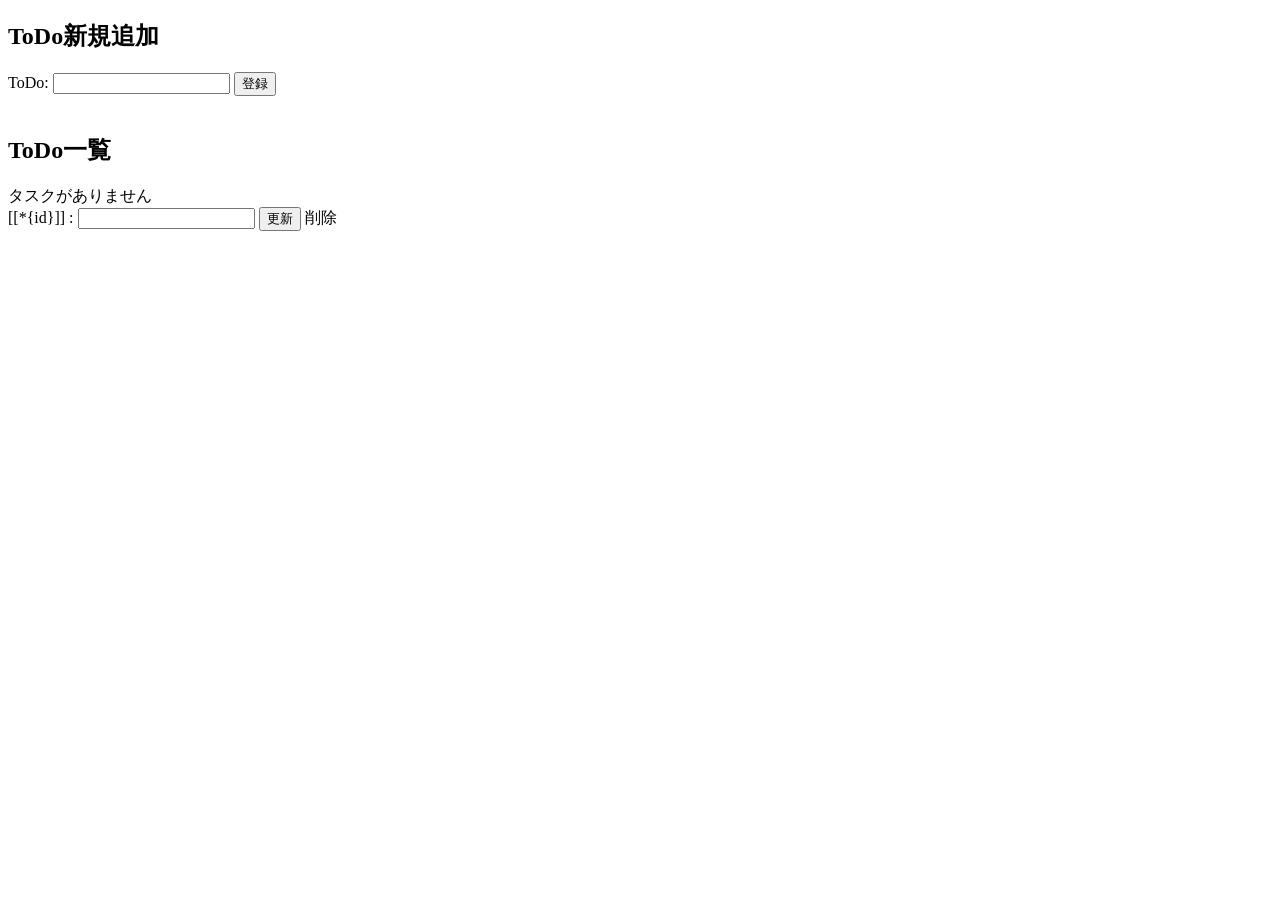
<file: src/main/resources/templates/index.html>
<!DOCTYPE html>
<html xmlns:th="http://www.thymeleaf.org">
<head>
  <meta charset="UTF-8">
  <title>ToDoApp</title>
</head>
<body>
<h2>ToDo新規追加</h2>
<!--Create-->
<form th:action="@{/add}" th:object="${todo}" method="post">
  <label for="content">ToDo:</label>
  <input type="text" th:field="*{content}">
  <button>登録</button>
</form>

<br>
<h2>ToDo一覧</h2>
<div th:if="${todos.size() == 0}">
  タスクがありません
</div>
<div th:if="${todos.size() > 0}">
  <!--Read & Edit-->
  <div th:each="todo : ${todos}"> <!--th:each 繰り返し処理をおこなう-->
    <form th:action="@{/edit}" th:object="${todo}" method="post" style="display: inline">
      <input type="hidden" name="id" th:value="*{id}">
      <label for="content">[[*{id}]] : </label>
      <input type="text" name="content" th:value="*{content}">
      <button>更新</button>
    </form>
    <!--Delete-->
    <a th:href="@{/delete/{id}(id=${todo.id})}">削除</a>
  </div>
</div>
</body>
</html>
</file>
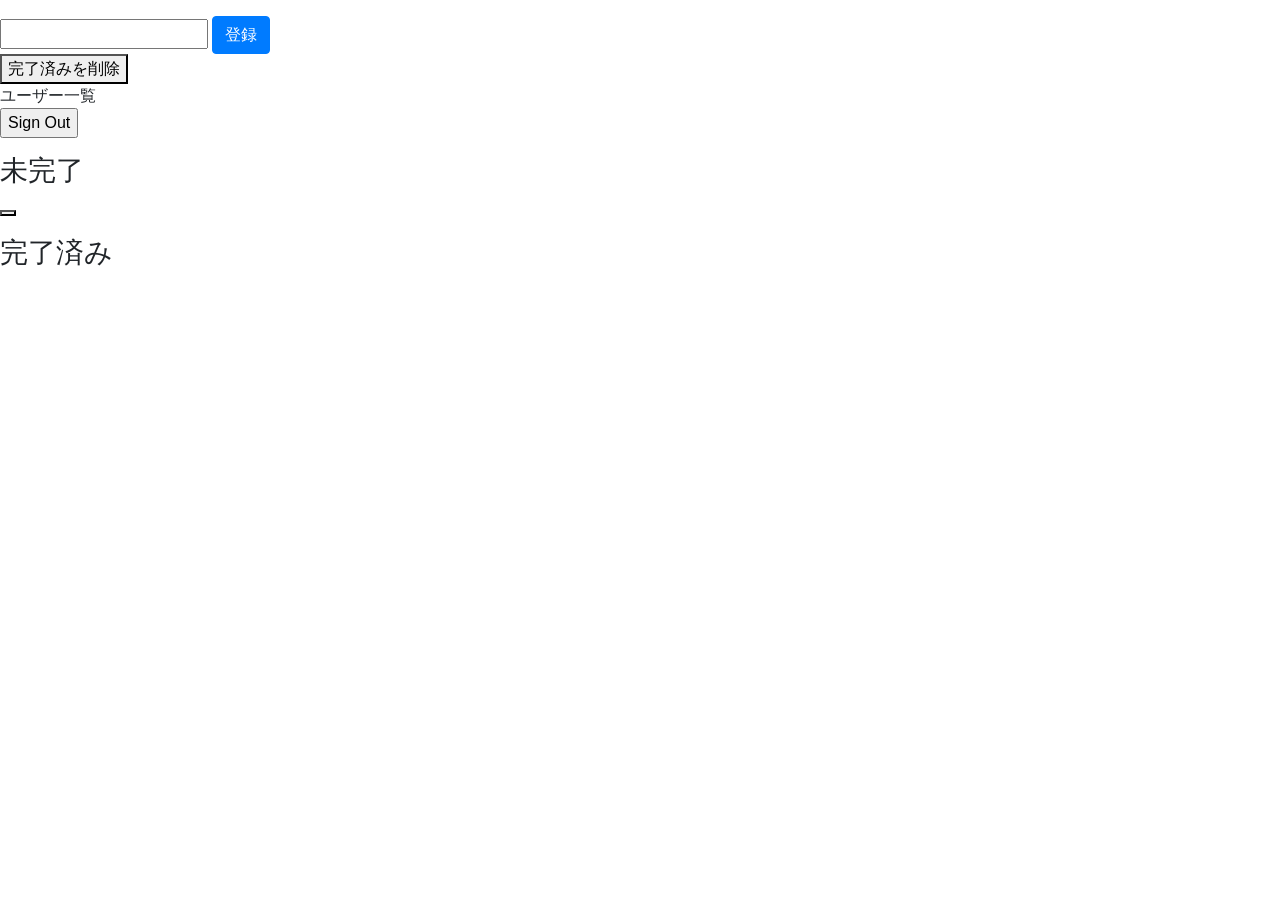
<file: src/main/resources/templates/home.html>
<!DOCTYPE html>
<html xmlns:th="http://www.thymeleaf.org">
  <head>
    <link rel="stylesheet" href="https://stackpath.bootstrapcdn.com/bootstrap/4.3.1/css/bootstrap.min.css" integrity="sha384-ggOyR0iXCbMQv3Xipma34MD+dH/1fQ784/j6cY/iJTQUOhcWr7x9JvoRxT2MZw1T" crossorigin="anonymous">
    <link rel="stylesheet" type="text/css" th:href="@{css/home.css}" />
    <meta http-equiv="Content-Type" content="text/html; charset=UTF-8" />
    <title>SpringTodoList</title>
  </head>
  <body>
    <div class="create-todo">
      <form method="POST" th:action="@{/}" th:object="${todo}">
        <p th:errors="*{content}" class="todo-error-message"></p>
        <input type="text" th:field="*{content}" />
        <button type="submit" class="btn btn-primary">登録</button>
      </form>
      <div class="delete-all">
        <form method="POST" th:action="@{/deleteAll}">
          <button type="submit">完了済みを削除</button>
        </form>
      </div>
      <div>
        <a th:href="@{user/list}">ユーザー一覧</a>
      </div>
      <form th:action="@{/afterLogout}" method="post">
            <input type="submit" value="Sign Out"/>
      </form>
      <p th:text="${userName}"></p>
    </div>
    <div class="flex">
      <div class="incomplete">
        <h3>未完了</h3>
        <div th:each="todo : ${allTodo}">
          <!-- doneのフラグがfalseのものを表示 -->
          <div th:if="${!todo.done}">
            <!-- Controllerの @PostMapping(/done) と結びつける -->
            <form method="POST" th:action="@{/done}">
              <input type="hidden" name="id" th:value="${todo.id}" />
              <button type="submit"></button>
            </form>
            <p th:text="${todo.content}"></p>
          </div>
        </div>
      </div>
      <div class="complete">
        <h3>完了済み</h3>
        <!-- doneのフラグがtrueのものを表示 -->
        <div th:each="todo : ${allTodo}" th:if="${todo.done}">
          <p th:text="${todo.content}"></p>
        </div>
      </div>
    </div>
  </body>
</html>
</file>
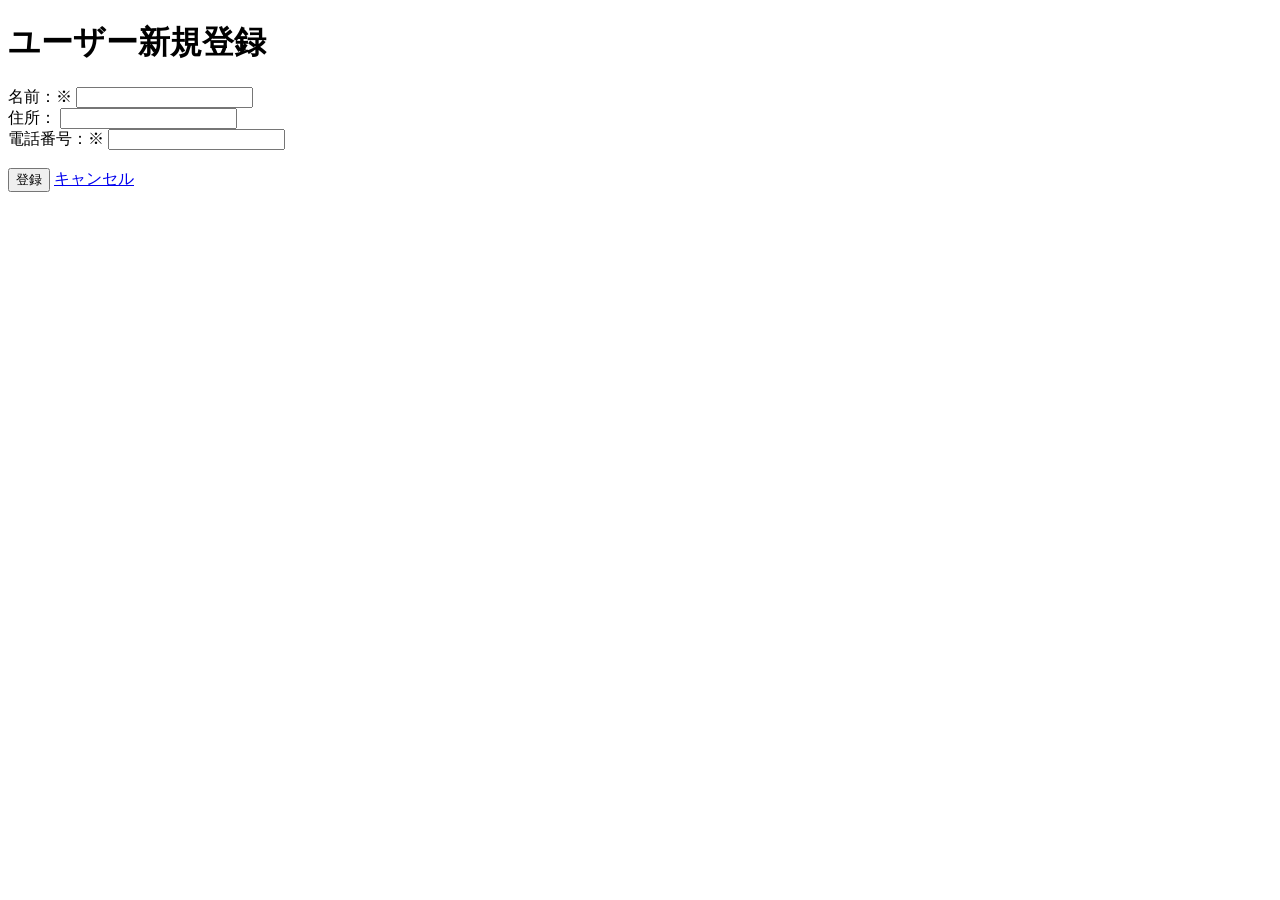
<file: src/main/resources/templates/user/add.html>
<!DOCTYPE html>
<html xmlns="http://www.w3.org/1999/xhtml" xmlns:th="http://www.thymeleaf.org">
<head th:replace="common/head :: head_fragment(title = 'ユーザー新規登録', scripts = ~{::script}, links = ~{::link})"></head>
<body>
    <div class="container">
        <div th:if="${validationError}" th:each="error : ${validationError}">
            <label class="text-danger" th:text="${error}"></label>
        </div>
        <h1>ユーザー新規登録</h1>
        <form th:action="@{/user/create}" th:object="${userAddRequest}" th:method="post">
            <div class="form-group">
                <label>名前：<span class="text-danger">※</span></label>
                <input type="text" th:field="*{name}" class="form-control">
            </div>
            <div class="form-group">
                <label>住所：</label>
                <input type="text" th:field="*{address}" class="form-control">
            </div>
            <div class="form-group">
                <label>電話番号：<span class="text-danger">※</span></label>
                <input type="text" th:field="*{phone}" class="form-control">
            </div>
            <br />
            <div class="text-center">
                <input type="submit" value="登録" class="btn btn-primary">
                <a href="/user/list" class="btn btn-secondary">キャンセル</a>
            </div>
        </form>
    </div>
</body>
</html>
</file>
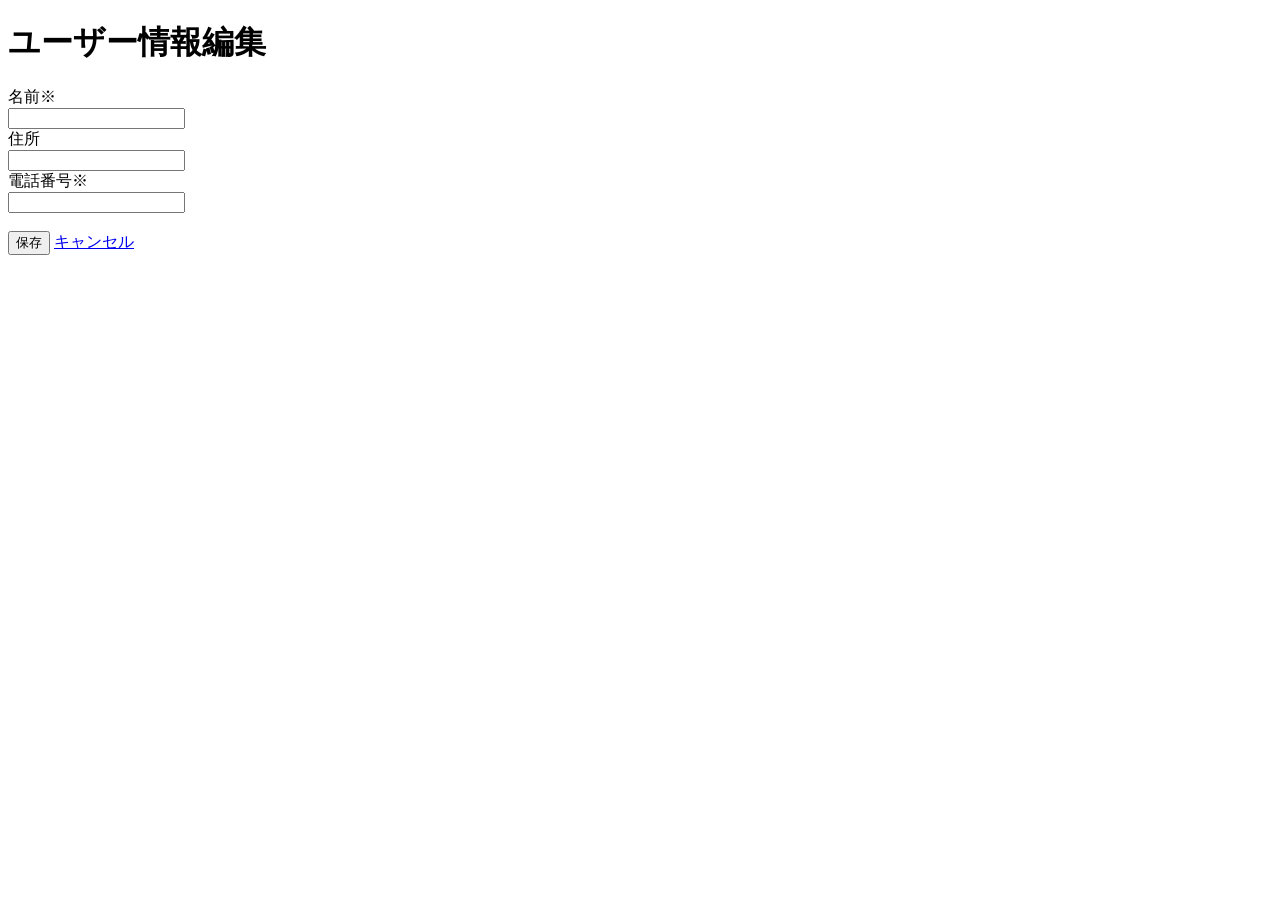
<file: src/main/resources/templates/user/edit.html>
<!DOCTYPE html>
<html xmlns="http://www.w3.org/1999/xhtml" xmlns:th="http://www.thymeleaf.org">
<head
    th:replace="common/head :: head_fragment(title = 'ユーザー情報編集', scripts = ~{::script}, links = ~{::link})"></head>
<body>
    <div class="container">
        <div th:if="${validationError}" th:each="error : ${validationError}">
            <label class="text-danger" th:text="${error}"></label>
        </div>
        <h1>ユーザー情報編集</h1>
        <form th:action="@{/user/update}" th:object="${userUpdateRequest}"
            th:method="post">
            <input type="hidden" th:field="*{id}" />
            <div>
                <div class="row mx-md-n5">
                    <div class="col-2 pt-3 border bg-light">
                        名前<span class="text-danger">※</span>
                    </div>
                    <div class="col py-2 border">
                        <input type="text" class="form-control" th:field="*{name}">
                    </div>
                </div>
                <div class="row mx-md-n5">
                    <div class="col-2 pt-3 border bg-light">住所</div>
                    <div class="col py-2 border">
                        <input type="text" class="form-control" th:field="*{address}">
                    </div>
                </div>
                <div class="row mx-md-n5">
                    <div class="col-2 pt-3 border bg-light">
                        電話番号<span class="text-danger">※</span>
                    </div>
                    <div class="col py-2 border">
                        <input type="text" class="form-control" th:field="*{phone}">
                    </div>
                </div>
            </div>
            <br />
            <div class="text-center">
                <input type="submit" class="btn btn-primary" value="保存">
                <a href="/user/list" class="btn btn-secondary">キャンセル</a>
            </div>
        </form>
    </div>
</body>
</html>
</file>
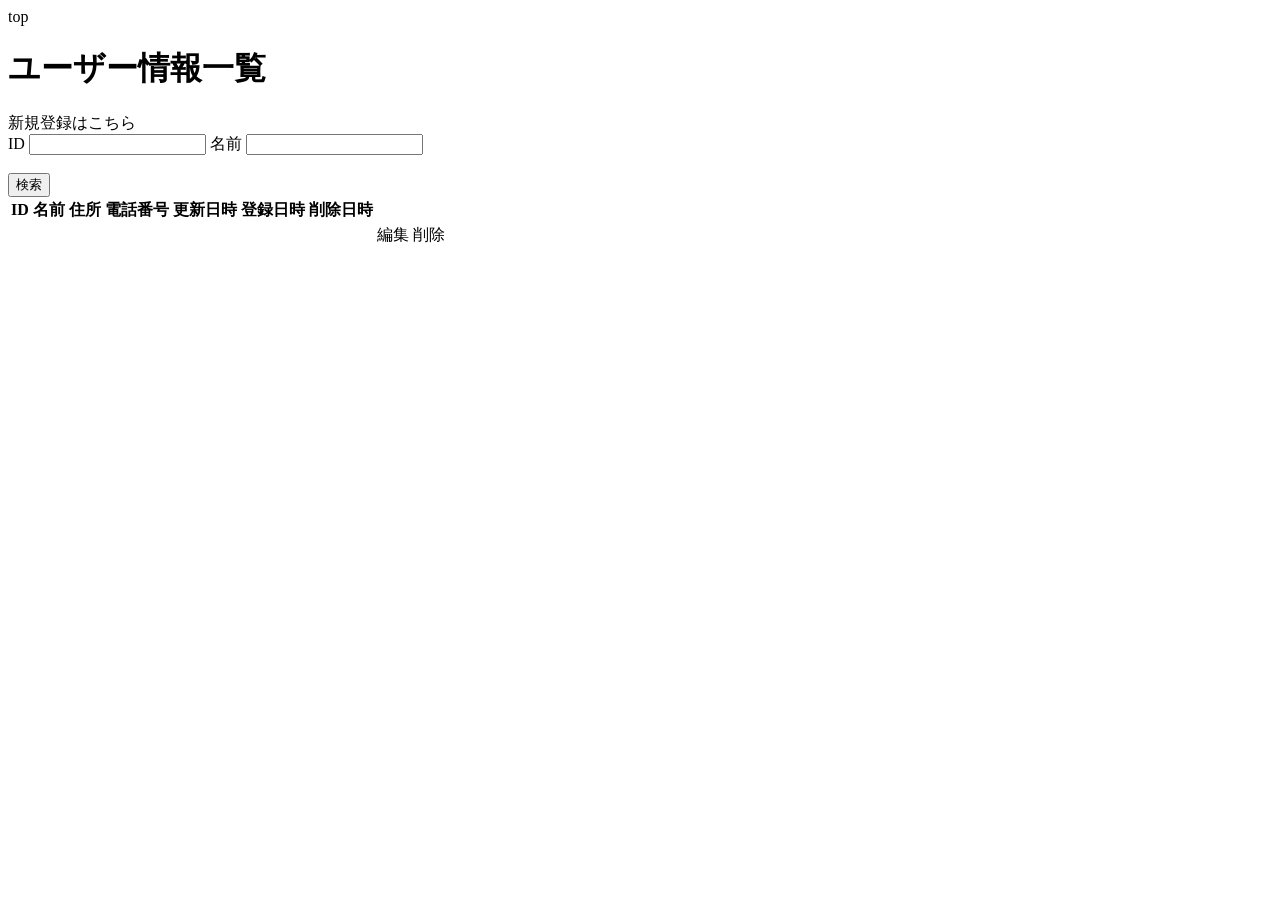
<file: src/main/resources/templates/user/search.html>
<!DOCTYPE html>
<html xmlns="http://www.w3.org/1999/xhtml" xmlns:th="http://www.thymeleaf.org">
<head th:replace="common/head :: head_fragment(title = 'ユーザー情報一覧', scripts = ~{::script}, links = ~{::link})"></head>
<body>
    <div class="container">
      <div class="btn">
        <a th:href="@{/}">top</a>
      </div>
        <h1>ユーザー情報一覧</h1>
        <div class="float-end">
            <a th:href="@{/user/add}" class="btn btn-primary">新規登録はこちら</a>
        </div>
        <form th:action="@{/user/search}" th:object="${userSearchRequest}" th:method="post">
            <div class="form-group">
                <label for="id">ID</label>
                <input type="text" class="w-25 form-control" th:field="*{id}">
                <label for="name">名前</label>
                <input type="text" class="w-50 form-control" th:field="*{name}">
            </div><br />
            <button type="submit" class="btn btn-primary">検索</button>
        </form>
        <div th:if="${userlist}">
            <table class="table table-striped">
                <thead>
                    <tr>
                        <th>ID</th>
                        <th>名前</th>
                        <th>住所</th>
                        <th>電話番号</th>
                        <th>更新日時</th>
                        <th>登録日時</th>
                        <th>削除日時</th>
                        <th></th>
                    </tr>
                </thead>
                <tbody>
                    <tr th:each="user : ${userlist}" th:object="${user}" class="align-middle">
                        <td th:text="*{id}"></td>
                        <td th:text="*{name}"></td>
                        <td th:text="*{address}"></td>
                        <td th:text="*{phone}"></td>
                        <td th:text="${#dates.format(user.updateDate, 'yyyy/MM/dd')}"></td>
                        <td th:text="${#dates.format(user.createDate, 'yyyy/MM/dd')}"></td>
                        <td th:text="${#dates.format(user.deleteDate, 'yyyy/MM/dd')}"></td>
                        <td>
                            <a th:href="@{/user/{id}/edit(id=*{id})}" class="btn btn-primary">編集</a>
                            <a th:href="@{/user/{id}/delete(id=*{id})}" class="btn btn-secondary">削除</a>
                        </td>
                    </tr>
                </tbody>
            </table>
        </div>
    </div>
</body>
</html>
</file>
